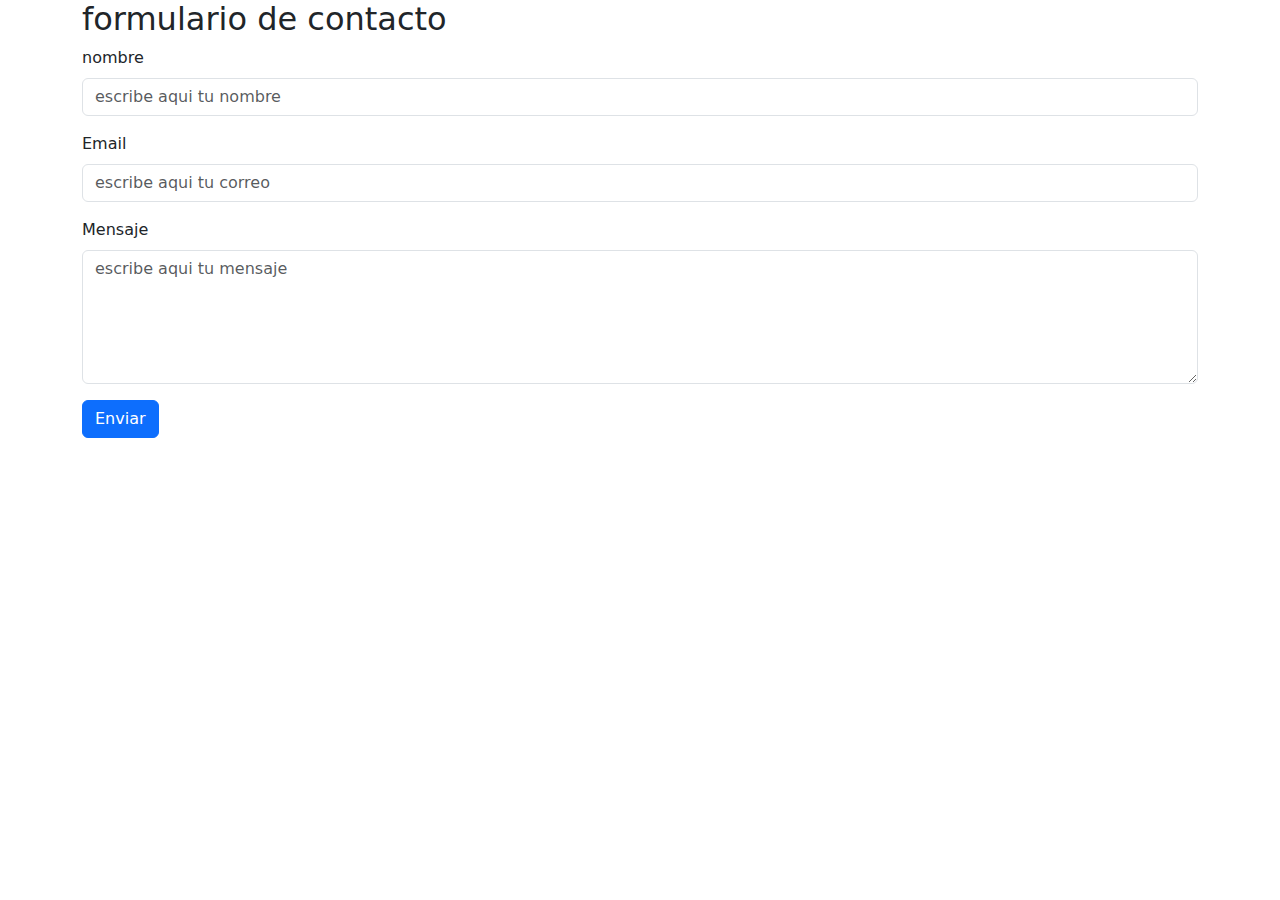
<file: views/prueba-formulario.html>
<!DOCTYPE html>
<html lang="en">
  <head>
    <meta charset="utf-8" />
    <meta name="viewport" content="width=device-width, initial-scale=1" />
    <title>Bootstrap demo</title>
    <link
      href="https://cdn.jsdelivr.net/npm/bootstrap@5.3.3/dist/css/bootstrap.min.css"
      rel="stylesheet"
      integrity="sha384-QWTKZyjpPEjISv5WaRU9OFeRpok6YctnYmDr5pNlyT2bRjXh0JMhjY6hW+ALEwIH"
      crossorigin="anonymous"
    />
  </head>
  <body>
    <div class="container">
      <h2>formulario de contacto</h2>
      <form>
        <div class="mb-3">
          <label for="nombre" class="form-label">nombre</label>
          <input
            type="text"
            class="form-control"
            id="nombre"
            placeholder="escribe aqui tu nombre"
          />
        </div>
        <div class="mb-3">
          <label for="email" class="form-label">Email</label>
          <input
            type="email"
            class="form-control"
            id="email"
            placeholder="escribe aqui tu correo"
          />
        </div>

        <div class="mb-3">
          <label for="mensaje" class="form-label">Mensaje</label>
          <textarea
            class="form-control"
            id="mensaje"
            rows="5"
            placeholder="escribe aqui tu mensaje"
          ></textarea>
        </div>
        <button type="submit" class="btn btn-primary">Enviar</button>
      </form>
    </div>
    <script
      src="https://cdn.jsdelivr.net/npm/bootstrap@5.3.3/dist/js/bootstrap.bundle.min.js"
      integrity="sha384-YvpcrYf0tY3lHB60NNkmXc5s9fDVZLESaAA55NDzOxhy9GkcIdslK1eN7N6jIeHz"
      crossorigin="anonymous"
    ></script>
  </body>
</html>
</file>
